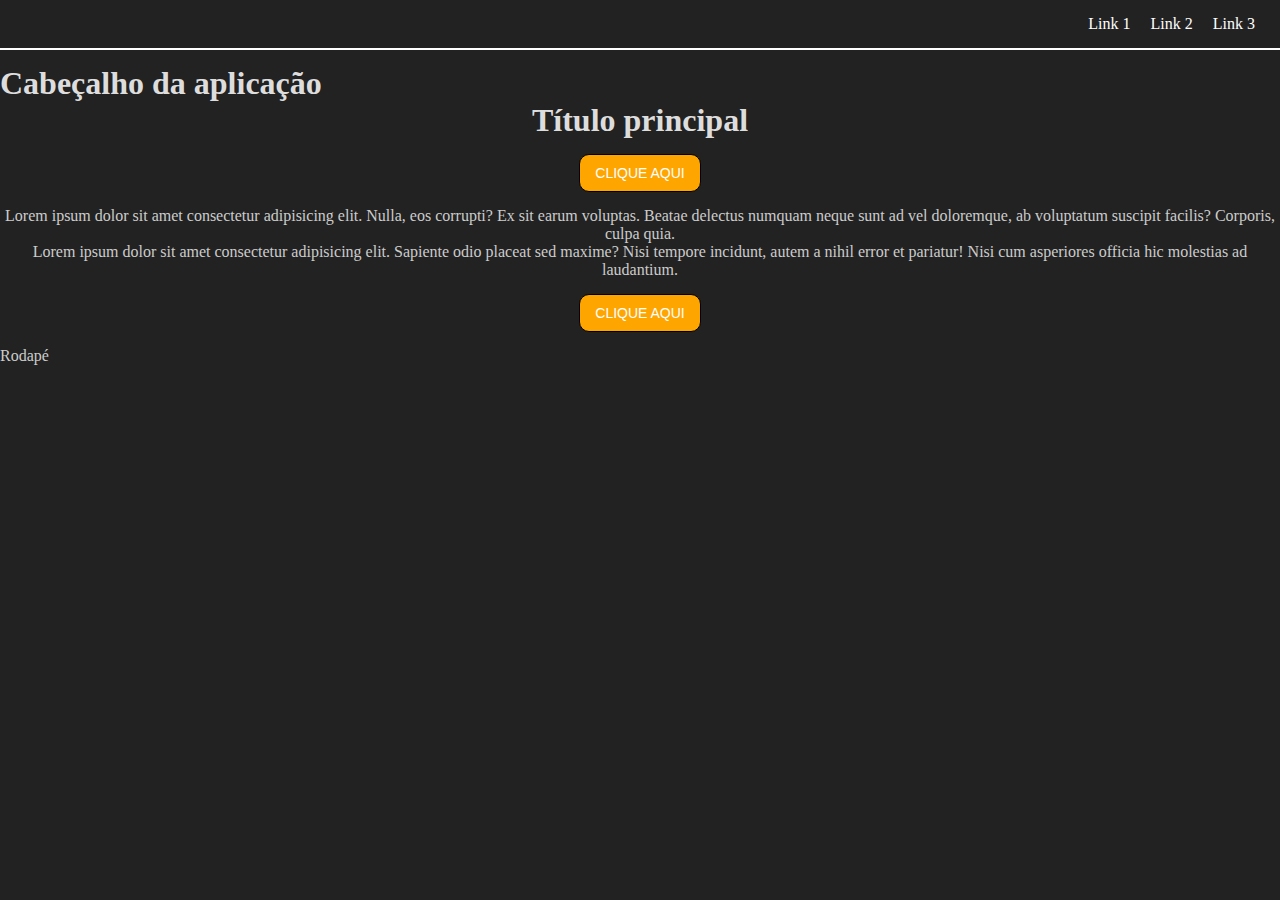
<file: Arquitetura/index.htm>
<!DOCTYPE html>
<html lang="en">
  <head>
    <meta charset="utf-8">
    <title>Arquiteruta SASS</title>
    <link rel="stylesheet" href="css/main.css">
  </head>
  <body>
    <header>
      <nav id="navbar">
        <ul>
          <li>
            <a href="">Link 1</a>
          </li>
          <li>
            <a href="">Link 2</a>
          </li>
          <li>
            <a href="">Link 3</a>
          </li>
        </ul>
      </nav>
      <h1>Cabeçalho da aplicação</h1>
    </header>
    <main>
      <h2>Título principal</h2>
      <button class="btn">Clique aqui</button>
      <p>Lorem ipsum dolor sit amet consectetur adipisicing elit. Nulla, eos corrupti? Ex sit earum voluptas. Beatae delectus numquam neque sunt ad vel doloremque, ab voluptatum suscipit facilis? Corporis, culpa quia.</p>
      <p>Lorem ipsum dolor sit amet consectetur adipisicing elit. Sapiente odio placeat sed maxime? Nisi tempore incidunt, autem a nihil error et pariatur! Nisi cum asperiores officia hic molestias ad laudantium.</p>
      <button class="btn">Clique aqui</button>
    </main>
    <footer>
      <p>Rodapé</p>
    </footer>
  </body>
</html>
</file>
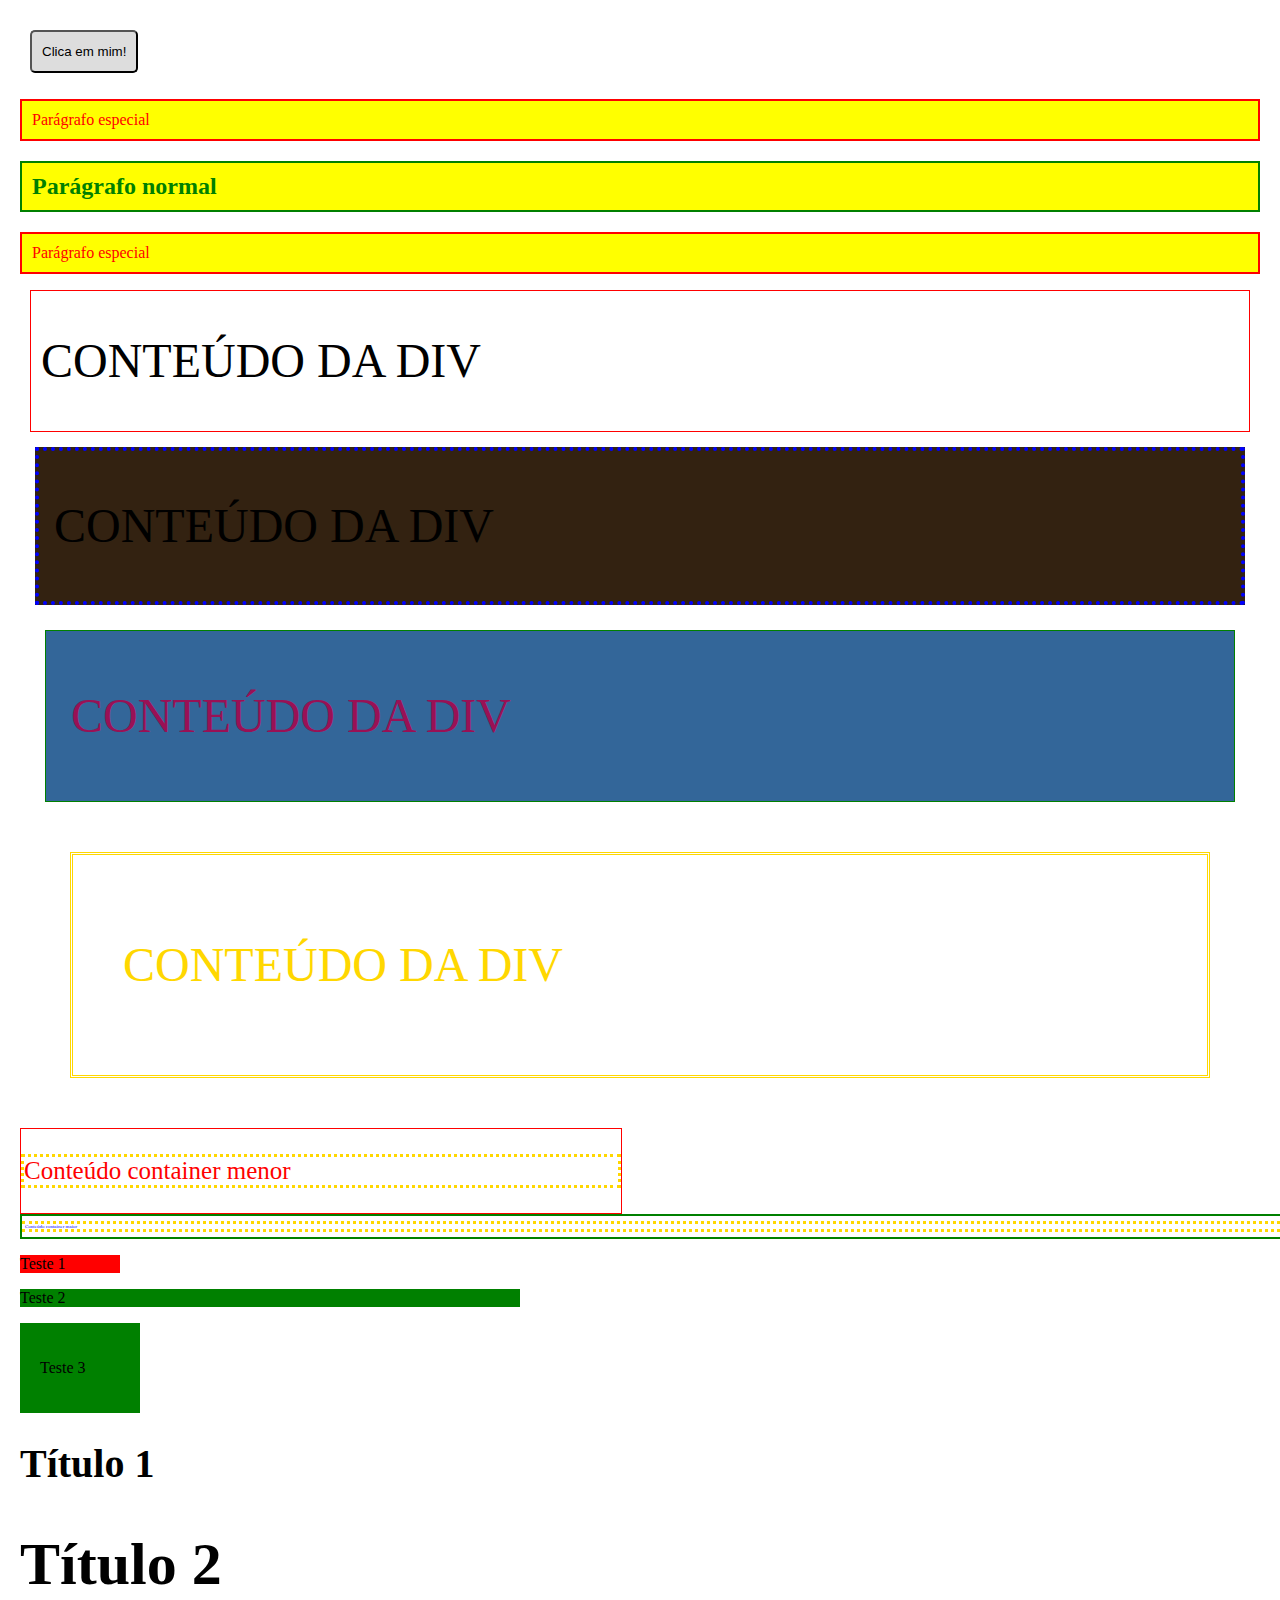
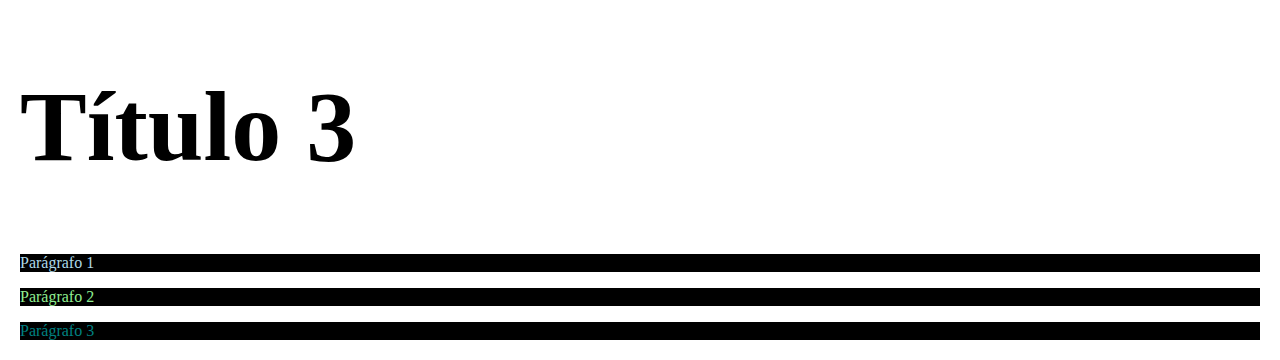
<file: Funcionalidades/index.htm>
<!DOCTYPE html>
<html lang="en">
<head>
    <meta charset="UTF-8">
    <meta name="viewport" content="width=device-width, initial-scale=1.0">
    <title>Funcionalidades</title>
    <link rel="stylesheet" href="css/styles.css">
</head>
<body>
    <button class="btn">Clica em mim!</button>
    <p class="p-esp">Parágrafo especial</p>
    <h2>Parágrafo normal</h2>
    <p class="p-esp">Parágrafo especial</p>
  
    <div class="esp-menor">
        <p>Conteúdo da div</p>
      </div>
      <div class="esp-medio">
        <p>Conteúdo da div</p>
      </div>
      <div class="esp-maior">
        <p>Conteúdo da div</p>
      </div>
      <div class="esp-maior-ainda">
        <p>Conteúdo da div</p>
      </div>
      <div class="container-menor">
        <p class="fonte-grande">Conteúdo container menor</p>
      </div>
      <div class="container-maior">
        <p class="fonte-pequena">Conteúdo container maior</p>
      </div>
      <div class="teste-1">
        <p>Teste 1</p>
      </div>
      <div class="teste-2">
        <p>Teste 2</p>
      </div>
      <div class="teste-3">
        <p>Teste 3</p>
      </div>
      <h1 class="title-40px">Título 1</h1>
      <h1 class="title-60px">Título 2</h1>
      <h1 class="title-100px">Título 3</h1>
      <p class="p-1">Parágrafo 1</p>
      <p class="p-2">Parágrafo 2</p>
      <p class="p-3">Parágrafo 3</p>
        
</body>
</html>
</file>
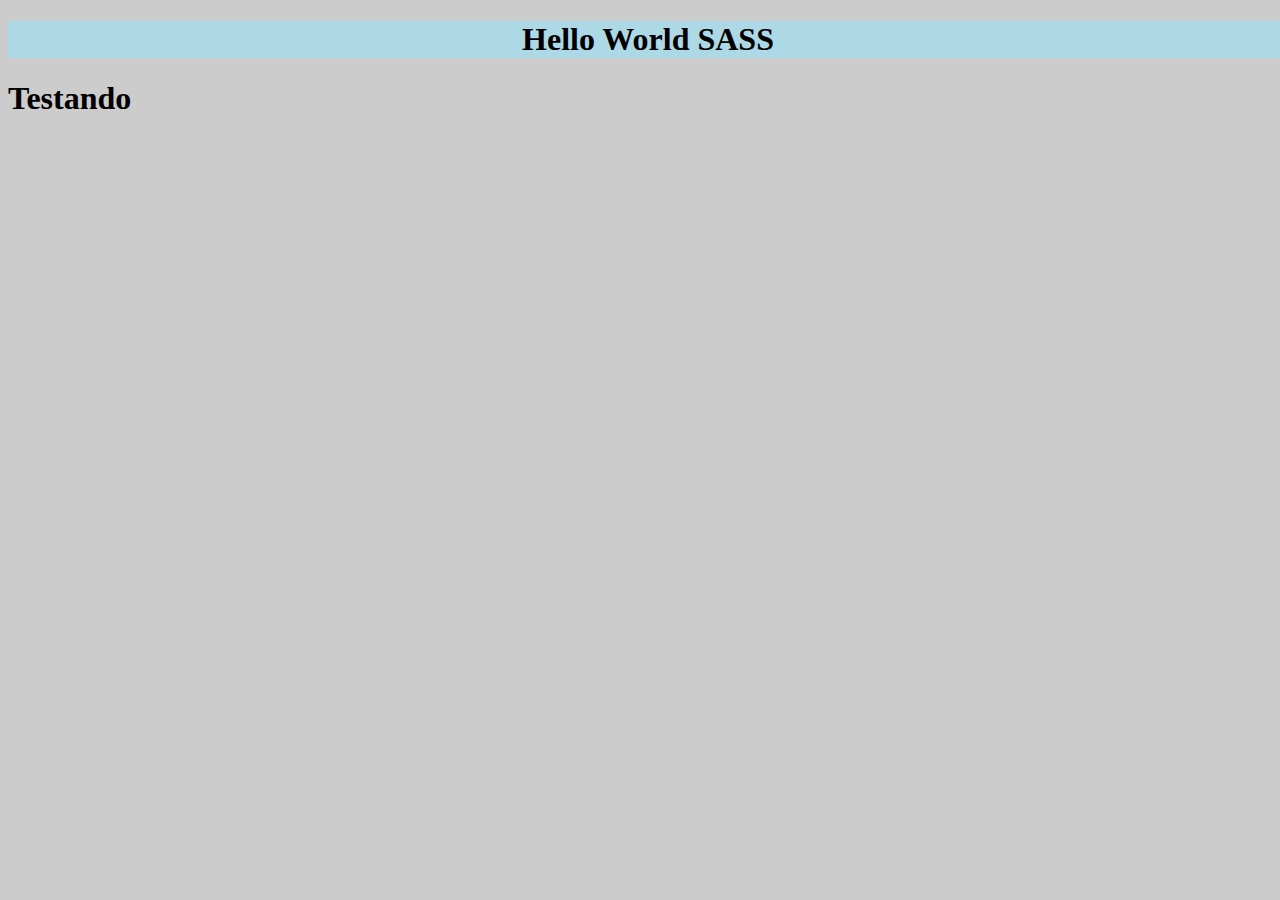
<file: Introducao/index.html>
<!doctype html>
<html lang="en">
<head>
    <meta charset="UTF-8">
    <meta name="viewport"
          content="width=device-width, user-scalable=no, initial-scale=1.0, maximum-scale=1.0, minimum-scale=1.0">
    <meta http-equiv="X-UA-Compatible" content="ie=edge">
    <title>Intro SASS</title>
    <link rel="stylesheet" href="css/styles.css">
</head>
<body>
    <div class="container">
        <h1>Hello World SASS</h1>
    </div>
    <h1>Testando</h1>
</body>
</html>
</file>
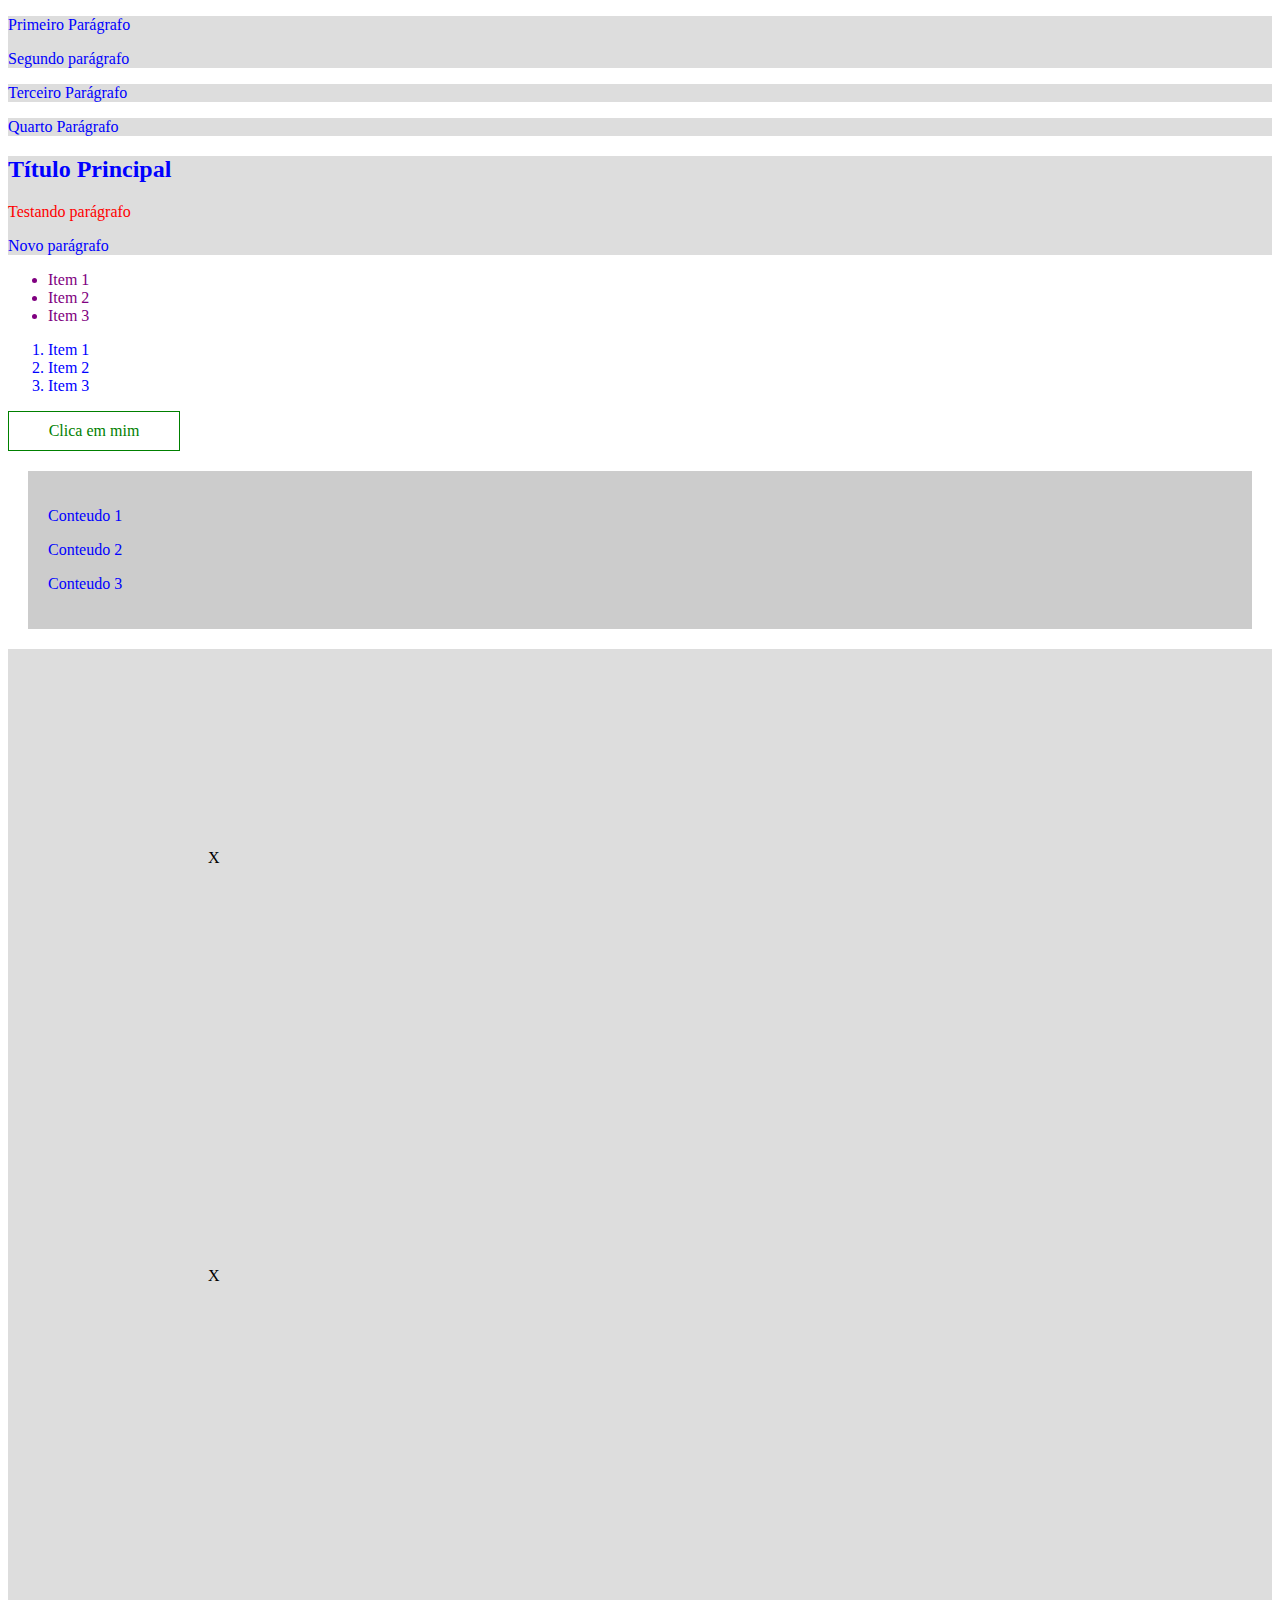
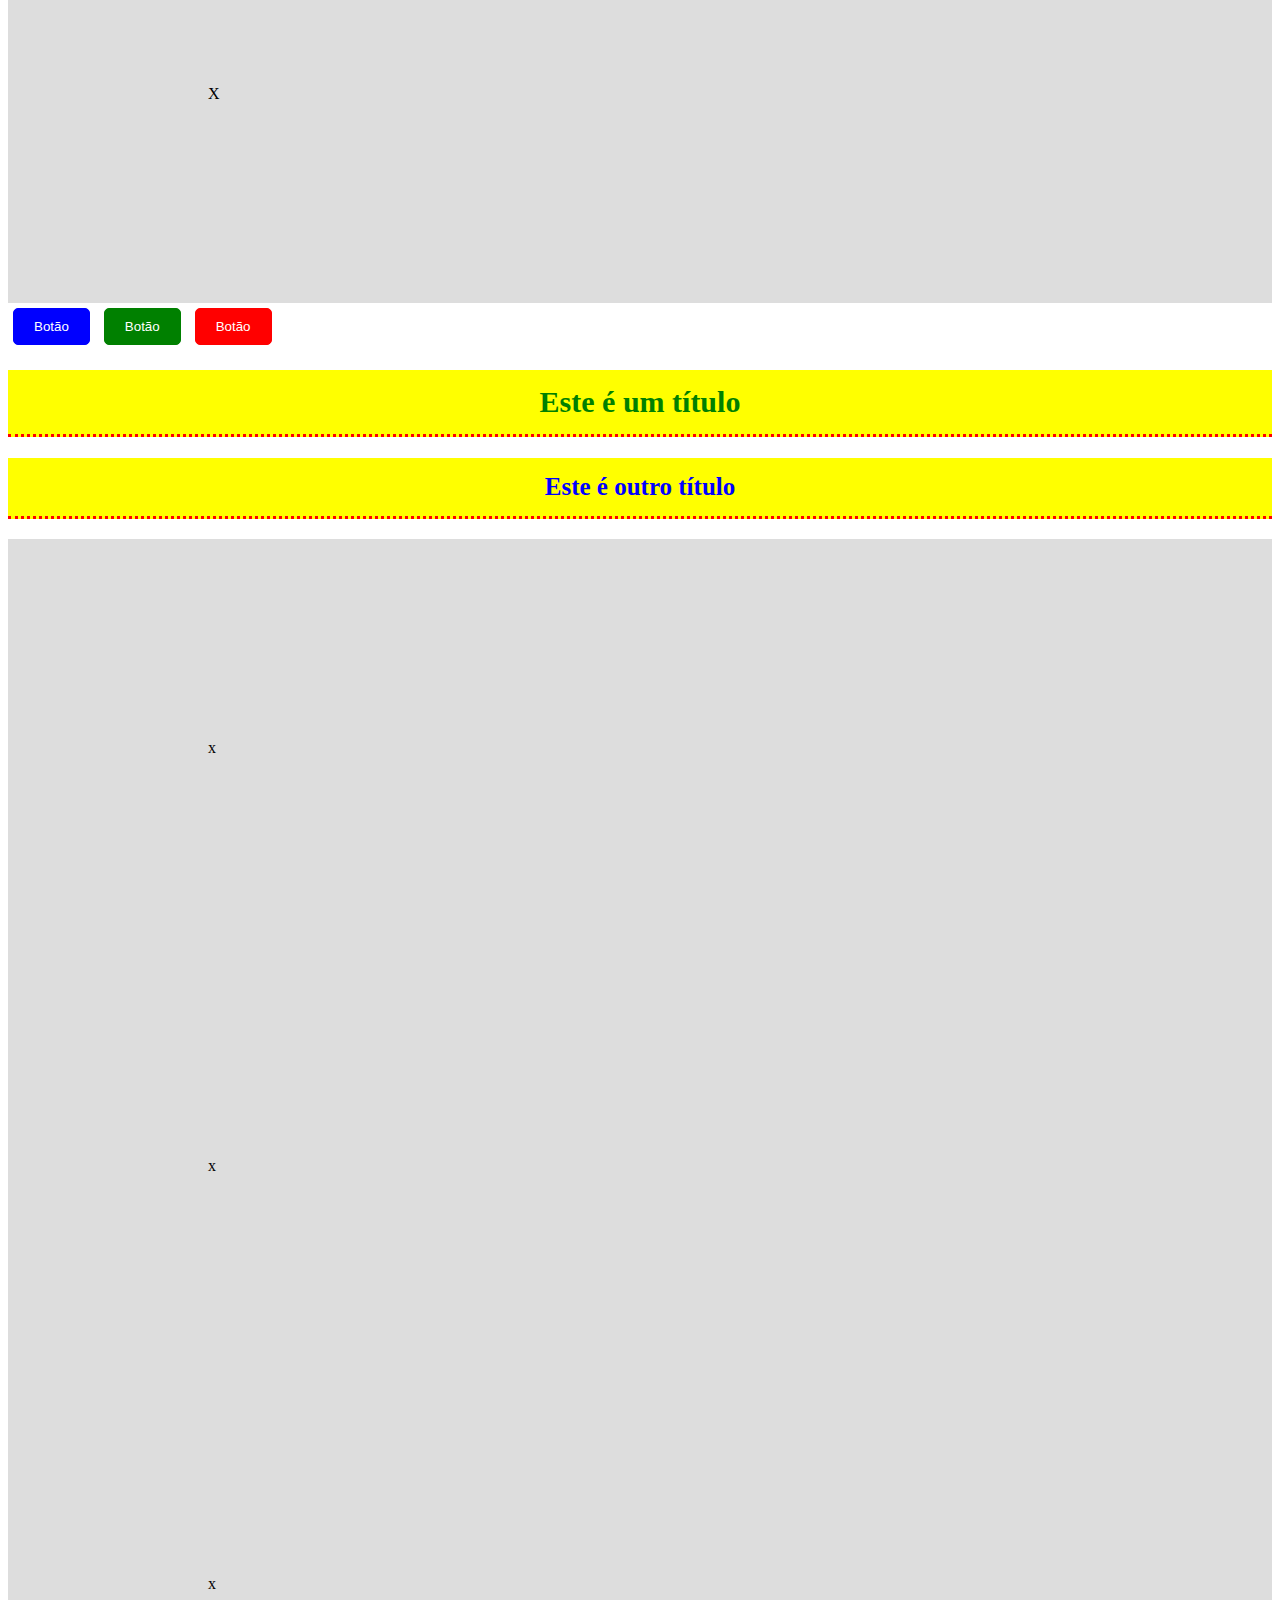
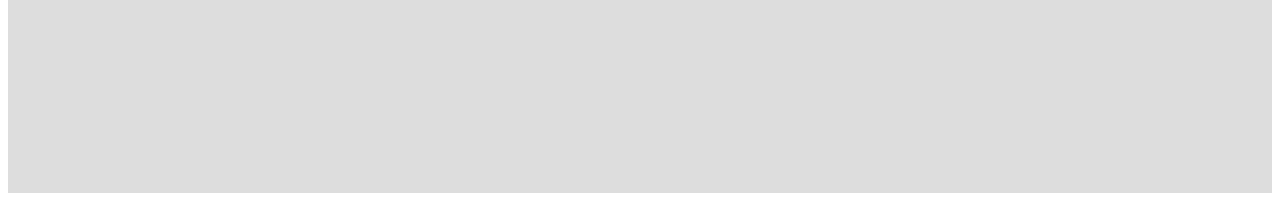
<file: Regras-estilo/index.htm>
<!DOCTYPE html>
<html lang="en">
<head>
  <meta charset="UTF-8">
  <meta name="viewport" content="width=device-width, initial-scale=1.0">
  <title>Regras de Estilo</title>
  <link rel="stylesheet" href="css/styles.css">
</head>
<body>
  <div>
    <p>Primeiro Parágrafo</p>
    <p>Segundo parágrafo</p>
  </div>
  <div>
    <p>Terceiro Parágrafo</p>
  </div>
  <div>
    <p>Quarto Parágrafo</p>
  </div>  
  <main>
    <h2>Título Principal</h2>
    <p class="p-red">Testando parágrafo</p>
    <p>Novo parágrafo</p>
  </main>
  <ul>
    <li>Item 1</li>
    <li>Item 2</li>
    <li>Item 3</li>
  </ul>
  <ol>
    <li>Item 1</li>
    <li>Item 2</li>
    <li>Item 3</li>
  </ol>  
<a href="3">Clica em mim</a>
<div class="container">
    <p class="container-content">Conteudo 1</p>
    <p class="container-content">Conteudo 2</p>
    <p class="container-content">Conteudo 3</p>
</div>
<div class="spacing">X</div>
<div class="spacing">X</div>
<div class="spacing">X</div>
<button class="btn">Botão</button>
<button class="btn btn-success">Botão</button>
<button class="btn btn-danger">Botão</button>
<h1 class="title">Este é um título</h1>
<h2 class="sub-title">Este é outro título</h2>
<div class="spacing">x</div>
<div class="spacing">x</div>
<div class="spacing">x</div>
</body>
</html>
</file>
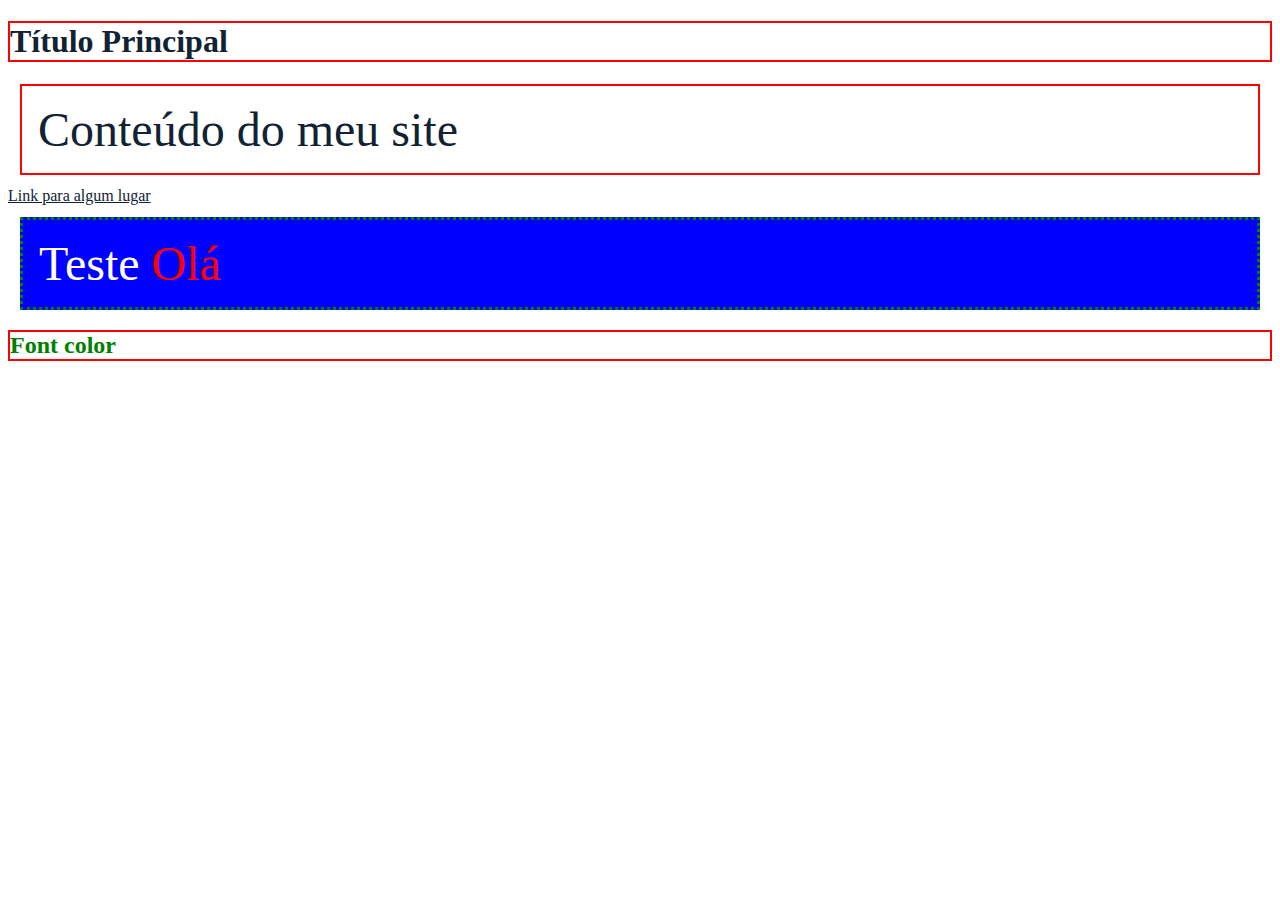
<file: Variaveis/index.htm>
<!DOCTYPE html>
<html lang="en">
  <head>
    <meta charset="utf-8">
    <title>Variáveis</title>
    <link rel="stylesheet" href="css/styles.css">
  </head>
  <body>
    <h1>Título Principal</h1>
    <p>Conteúdo do meu site</p>
    <a href="#">Link para algum lugar</a>
    <div>
        <p>Teste <span>Olá</span></p>
      </div>
      <h2>Font color</h2>    
  </body>
</html>
</file>
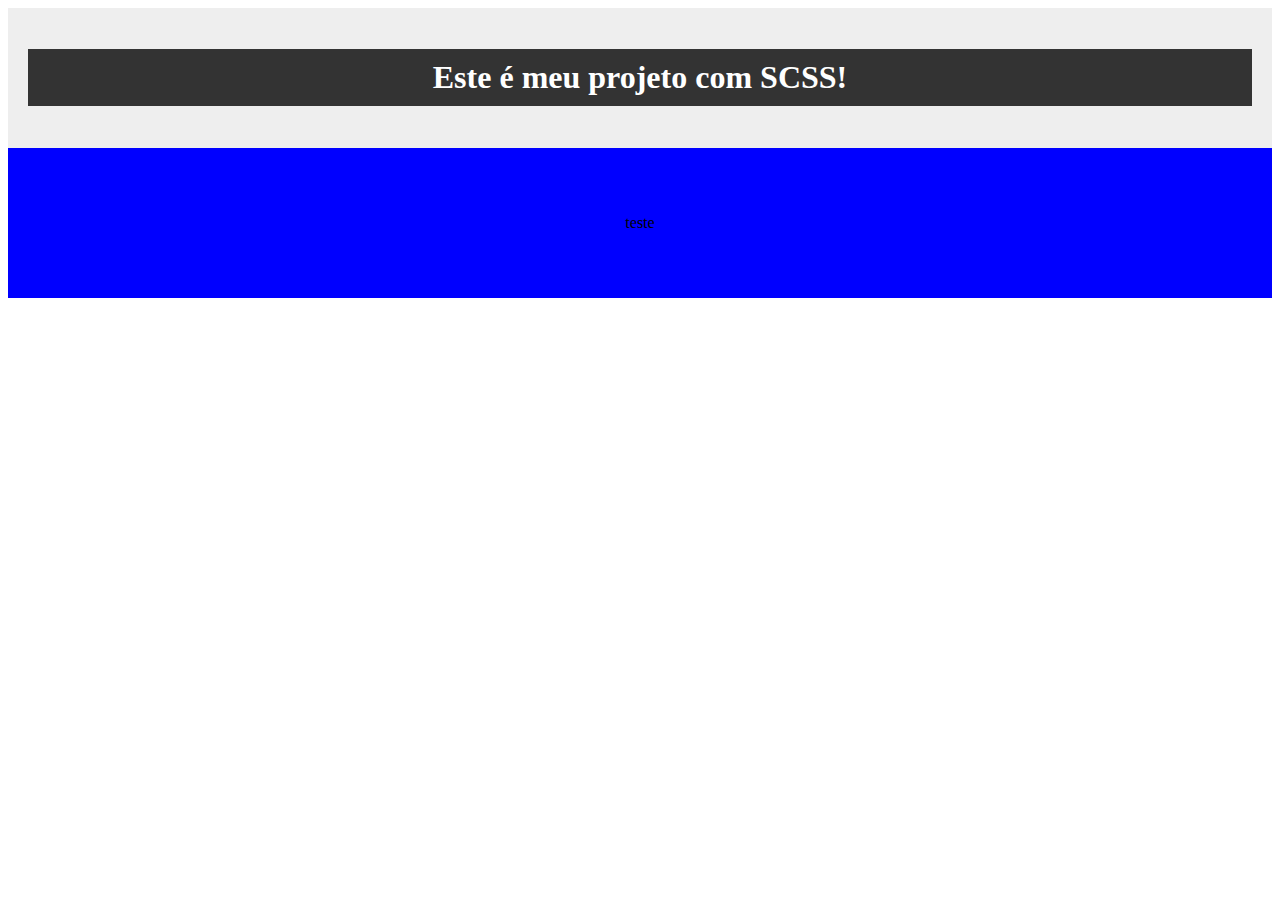
<file: Sintaxe/1_SCSS/index.htm>
<!DOCTYPE html>
<html lang="en">
<head>
  <meta charset="UTF-8">
  <meta name="viewport" content="width=device-width, initial-scale=1.0">
  <title>Sintaxe SCSS</title>
  <link rel="stylesheet" href="css/styles.css">
</head>
<body>
  <div class="container">
    <h1 id="title">Este é meu projeto com SCSS!</h1>
  </div>
  <div class="container-bottom">
    <p>teste</p>
  </div>
</body>
</html>
</file>
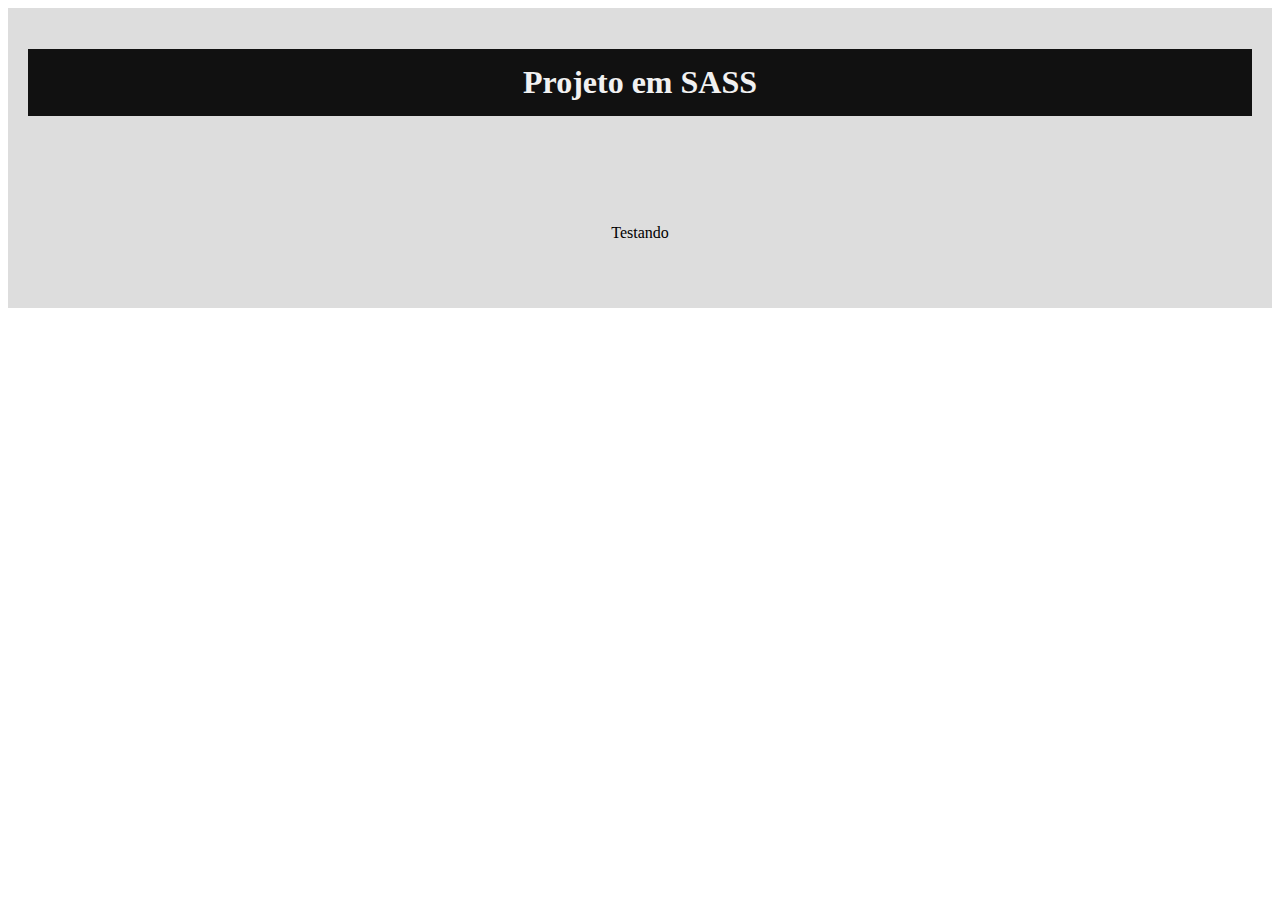
<file: Sintaxe/2_SASS/index.htm>
<!DOCTYPE html>
<html lang="en">
<head>
  <meta charset="UTF-8">
  <meta name="viewport" content="width=device-width, initial-scale=1.0">
  <title>Projeto em SASS</title>
  <link rel="stylesheet" href="css/styles.min.css">
</head>
<body>
  <div class="container">
    <h1 id="title">Projeto em SASS</h1>
  </div>
  <div class="container-bottom">
    <p>Testando</p>
  </div>
</body>
</html>
</file>
<file: Arquitetura/css/main.css>
* {
  padding: 0;
  margin: 0;
}

body {
  background-color: #222;
}

main {
  text-align: center;
}

h1, h2 {
  font-size: 2rem;
  color: #DDD;
}

p {
  font-size: 16px;
  color: #CCC;
}

ul {
  list-style: none;
}

a {
  text-decoration: none;
}

button {
  cursor: pointer;
}

#navbar {
  padding: 15px;
  border-bottom: 2px solid #FFF;
  margin-bottom: 15px;
}
#navbar ul {
  display: flex;
  justify-content: flex-end;
}
#navbar ul li {
  margin: 0 10px;
}
#navbar ul li a {
  color: #FFF;
  transition: 0.5s;
}
#navbar ul li a:hover {
  color: #DDD;
}

.btn {
  padding: 10px 15px;
  background-color: orange;
  color: #FFF;
  border-radius: 10px;
  border: 1px solid #000;
  text-transform: uppercase;
  font-size: 14px;
  transition: 0.5s;
  display: block;
  margin: 15px auto;
}
.btn:hover {
  background-color: transparent;
}

/*# sourceMappingURL=main.css.map */
</file>
<file: Funcionalidades/css/styles.css>
.btn {
  background-color: #DDD;
  color: #000;
  padding: 12px 10px;
  border-radius: 5px;
  margin: 10px;
}

.esp-maior-ainda, .esp-maior, .esp-medio, .esp-menor {
  font-size: 3rem;
  line-height: 1.5rem;
  text-transform: uppercase;
}

h2 {
  color: red;
  background-color: yellow;
  padding: 10px;
  border: 2px solid red;
}
h2:hover {
  border-color: blue;
  color: blue;
}

body {
  margin: 20px;
}

.p-esp {
  color: red;
  background-color: yellow;
  padding: 10px;
  border: 2px solid red;
}
.p-esp:hover {
  border-color: blue;
  color: blue;
}

h2 {
  border-color: green;
  color: green;
}

.esp-menor {
  padding: 10px;
  margin: 10px;
  border: 1px solid red;
  color: #000;
  background-color: #FFF;
}

.esp-medio {
  padding: 15px;
  margin: 15px;
  border: 4px dotted blue;
  color: #000;
  background-color: #321;
}

.esp-maior {
  padding: 25px;
  margin: 25px;
  border: 1px solid green;
  color: #991155;
  background-color: #336699;
}

.esp-maior-ainda {
  padding: 50px;
  margin: 50px;
  border: 3px double gold;
  color: gold;
  background-color: #FFF;
}

.container-menor {
  width: 600px;
  border: 1px solid red;
}

.container-maior {
  width: 100rem;
  border: 2px solid green;
}

.fonte-pequena {
  font-size: 5px;
  color: blue;
  border: 3px dotted gold;
}

.fonte-grande {
  font-size: 25px;
  color: red;
  border: 3px dotted gold;
}

.teste-1 {
  width: 100px;
  background-color: red;
}

.teste-2 {
  width: 500px;
  background-color: green;
}

.teste-3 {
  width: 80px;
  padding: 20px;
  background-color: green;
}

.title-40px {
  font-size: 40px;
  line-height: 48px;
}

.title-60px {
  font-size: 60px;
  line-height: 72px;
}

.title-100px {
  font-size: 100px;
  line-height: 120px;
}

.p-1 {
  color: lightblue;
  background-color: #000;
}

.p-2 {
  color: lightgreen;
  background-color: #000;
}

.p-3 {
  color: teal;
  background-color: #000;
}

/*# sourceMappingURL=styles.css.map */
</file>
<file: Introducao/css/styles.css>
body {
  background-color: #CCC;
  width: 100%;
  height: 100%;
}

.container {
  background: lightblue;
}
.container h1 {
  color: #000;
  text-align: center;
}

/*# sourceMappingURL=styles.css.map */
</file>
<file: Regras-estilo/css/styles.css>
div, main {
  background: #ddd;
}
div p, div h2, main p, main h2 {
  color: blue;
}

main .p-red {
  color: red;
}

li {
  color: purple;
}

ol > li {
  color: blue;
}

a {
  text-decoration: none;
  color: green;
  transition: 0.5s;
  padding: 10px;
  border: 1px solid green;
  display: block;
  width: 150px;
  text-align: center;
}
a:hover {
  background-color: green;
  color: white;
}

.container {
  background-color: #ccc;
  padding: 20px;
  margin: 20px;
  color: red;
}
.spacing {
  padding: 200px;
}

.btn {
  padding: 10px 20px;
  border: 1px solid blue;
  border-radius: 5px;
  color: #FFF;
  background-color: blue;
  cursor: pointer;
  margin: 5px;
}
.btn:hover {
  background-color: transparent;
  color: blue;
}
.btn-success {
  background-color: green;
  border-color: green;
}
.btn-success:hover {
  color: green;
}
.btn-danger {
  background-color: red;
  border-color: red;
}
.btn-danger:hover {
  color: red;
}

.sub-title, .title {
  border-bottom: 3px dotted red;
  padding: 15px;
  background-color: yellow;
  text-align: center;
}

.title {
  font-size: 30px;
  color: green;
}

.sub-title {
  font-size: 25px;
  color: blue;
}

/*# sourceMappingURL=styles.css.map */
</file>
<file: Variaveis/css/styles.css>
h1 {
  color: #123;
  border: 2px solid red;
}

p {
  color: #123;
  border: 2px solid red;
  font-size: 3rem;
  margin: 12px;
  padding: 16px;
}

a {
  color: #123;
}

div p {
  background-color: blue;
  color: #FFF;
  border: 3px dotted green;
}
div p span {
  color: red;
}

h2 {
  color: green;
  border: 2px solid red;
}

/*# sourceMappingURL=styles.css.map */
</file>
<file: Sintaxe/1_SCSS/css/styles.css>
.container {
  background-color: #EEE;
  padding: 20px;
}
.container #title {
  background-color: #333;
  color: #FFF;
  text-align: center;
  padding: 10px;
}

.container-bottom {
  background-color: blue;
  padding: 50px;
  text-align: center;
}

/*# sourceMappingURL=styles.css.map */
</file>
<file: Sintaxe/2_SASS/css/styles.min.css>
.container{background:#ddd;padding:20px}.container #title{background-color:#111;color:#f1f1f1;padding:15px;text-align:center}.container-bottom{background-color:#ddd;text-align:center;padding:50px}/*# sourceMappingURL=styles.min.css.map */
</file>
